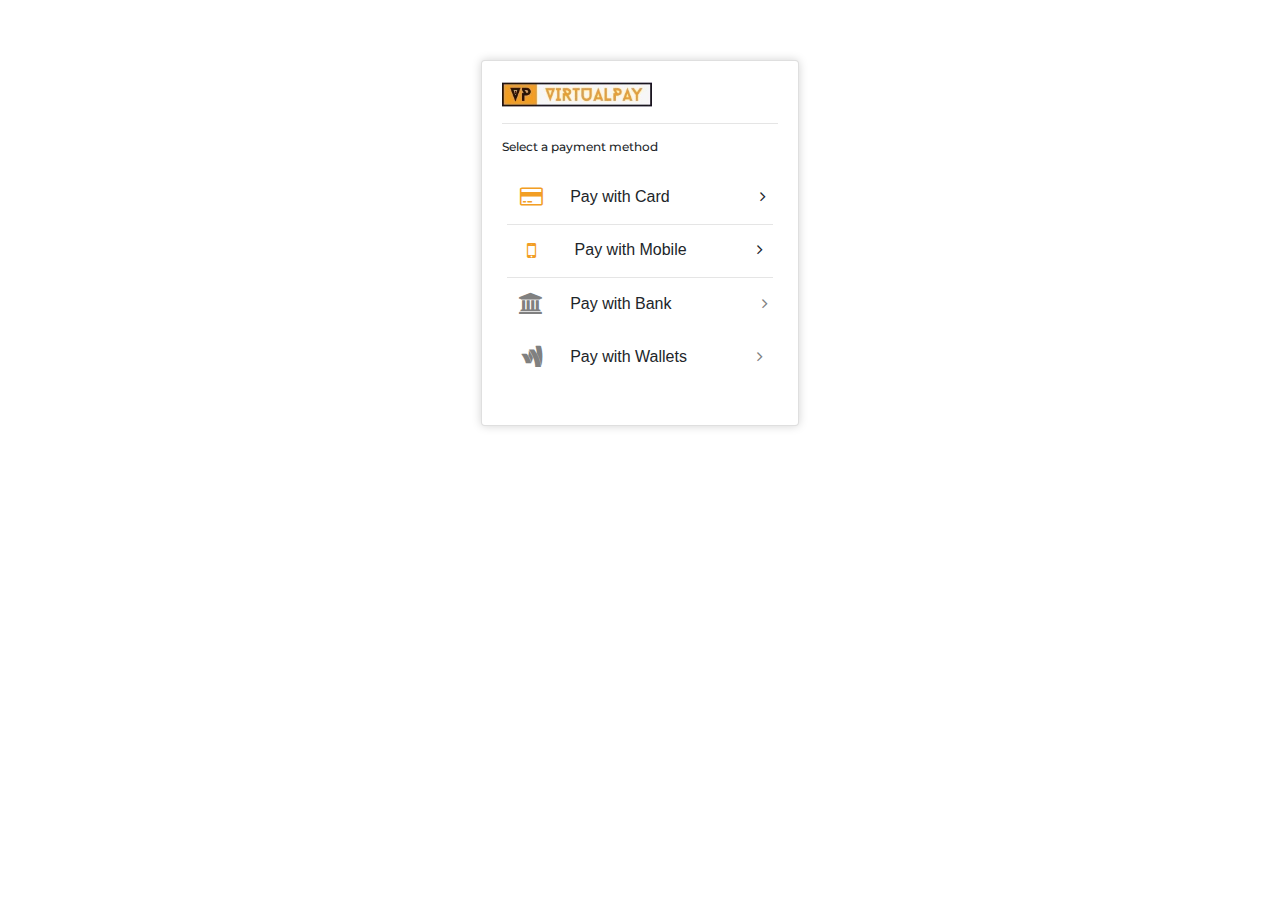
<file: index.html>
<!DOCTYPE html>
<html lang="en" xmlns="http://www.w3.org/1999/html">

<!-- Mirrored from evirtualpay.com/pg/vpcheckout/index.php by HTTrack Website Copier/3.x [XR&CO'2014], Sat, 26 Mar 2022 09:50:04 GMT -->
<!-- Added by HTTrack --><meta http-equiv="content-type" content="text/html;charset=UTF-8" /><!-- /Added by HTTrack -->
<head>
    <meta charset="UTF-8">
    <meta name="viewport" content="width=device-width, initial-scale=1.0, shrink-to-fit=no">
    <title>Virtual Pay Encrypted Checkout</title>
    <link rel="stylesheet" type="text/css" media="screen" href="styles/main.css">
    <link rel="stylesheet" type="text/css" media="screen" href="styles/mobile.css">
    <link rel="stylesheet" href="https://stackpath.bootstrapcdn.com/bootstrap/4.4.1/css/bootstrap.min.css"
          integrity="sha384-Vkoo8x4CGsO3+Hhxv8T/Q5PaXtkKtu6ug5TOeNV6gBiFeWPGFN9MuhOf23Q9Ifjh" crossorigin="anonymous">
          <link rel="stylesheet" href="https://cdnjs.cloudflare.com/ajax/libs/font-awesome/4.7.0/css/font-awesome.min.css">
    <link rel="stylesheet" href="https://maxcdn.bootstrapcdn.com/font-awesome/4.2.0/css/font-awesome.min.css">
    <!-- <link rel="stylesheet" href="styles/main.css"> -->
    
	  <link href="https://fonts.googleapis.com/css?family=Montserrat" rel="stylesheet">
	
      <script type="text/javascript" src="js/config.js"></script>
    <script type="text/javascript" src="js/jquery-3.1.1.min.js"></script>
    <script type="text/javascript" src="js/songbird_v1.js"></script>
    <script type="text/javascript" src="js/embeded_up.js"></script>
    <script type="text/javascript" src="js/enc_checkout.js"></script>
    <script type="text/javascript" src="js/crypto-js/crypto-js.js"></script>
    <script type="text/javascript" src="js/jsencrypt/bin/jsencrypt.min.js"></script>
    <!-- <script type="text/javascript" src="js/embeded.js"></script> -->
	<script type="text/javascript" src="js/loadingView.js"></script>
    <script type="text/javascript" src="js/network_select.js"></script>
	<script type="text/javascript" src="https://h.online-metrix.net/fp/tags8447.js?org_id=k8vif92e&amp;session_id=ecomr00351265768798297867526"></script>
	
    
</head>
<body >
    <div class="container">


        <div class="row ">
            <div class="card-group">

                <div class="col-sm-6 col-md-12" id="main-navigation">
                    <div class="card">
                        <div class="card-body">


                            <div >
                                <div class="row"><div class="col-8"><img class="imgLogo" src="img/vp-pic.jpg" alt="Virtual Pay"></div>
                                    <div class="col-4" ><p > </p></div>
                                </div>
                                <p ></p>
                            </div>
							<hr>




                            <h5  class="card-title card_t">Select a payment method</h5>
                            <ul>

                               
                                <li><span class="fa-stack fa-lg icon_style_left" style=" cursor: pointer;" id="card-navigation" >
                                        <i class="fa fa-circle fa-stack-2x icon-background"></i>
                                        <i class="fa fa-credit-card fa-stack-1x inner-icon-bg"></i>
                                      </span><span id="card-navigation-icon" style=" cursor: pointer;">Pay with Card<i
                                                class="fa fa-angle-right angle_icon_style_right" 
                                                ></i></span></li>

                                <hr>
                                <li> <span class="fa-stack fa-lg icon_style_left" style=" cursor: pointer;" id="mobile-navigation">
                                        <i class="fa fa-circle fa-stack-2x icon-background"></i>
                                        <i class="fa fa-mobile fa-stack-1x inner-icon-bg"></i>
                                      </span> <span id="mobile-navigation-icon" style=" cursor: pointer;" >Pay with Mobile<i class="fa
                                                fa-angle-right icon_style_right" 
                                                ></i></span></li>

                                <hr>
                                <li class="disabled_icons"> <span class="fa-stack fa-lg icon_style_left text-color">
                                    <i class="fa fa-circle fa-stack-2x icon-background" ></i>
                                    <i class="fa fa-bank fa-stack-1x text-color" ></i>
                                  </span>Pay with Bank<span><i class="fa
                                            fa-angle-right angle_icon_style_right text-color"
                                            ></i></span></li>

                                <li class="disabled_icons"> <span class="fa-stack fa-lg icon_style_left">
                                    <i class="fa fa-circle fa-stack-2x icon-background"></i>
                                    <i class="fa fa-google-wallet fa-stack-1x text-color"></i>
                                  </span>Pay with Wallets<span><i class="fa
                                            fa-angle-right icon_style_right text-color"
                                            ></i></span></li>

                            </ul>
                        </div>

                    </div>
                </div>
                <div class="col-sm-6 col-md-12 " id="card-pay" style="display:none;" >
                    <div class="card" >
                        <div class="card-body">
                            <div >
                                 <div class="row"><div class="col-8"><img class="imgLogo" src="img/vp-pic.jpg" alt="Virtual Pay"></div>
                                    <div class="col-4" ><p >  </p></div>
                                </div>
                                <p ></p>
                            </div>
							<hr>
                            <li style ="list-style-type: none;"><span id="main-card-navigation-icon" style=" cursor: pointer;"> <i class="fa fa-angle-left angle-left-icon " 
                                                ></i>Change payment method</span></li>

                                                <div class="modal fade"    id="resModal" name="resModal" tabindex="-1" role="dialog" aria-labelledby="modalCenterTitle" aria-hidden="true">
                                <div class="modal-dialog  modal-dialog-centered" role="document">
                                    <div class="modal-content">

                                    
                                            <div class="modal-body">
                                            <iframe name="paFrame" id="paFrame" height="480px" width="500px" style="border:none"> </iframe>
                                            </div>
                                            
                                    </div>
                                </div>
                            </div>
                            <!-- <h6 class="card-title"><span>< </span> Change payment method</h6> -->


                            <form  id="payment_form" name="payment_form" >
                                <div class="cardpay-body">
                              <!-- Hidden Inputs -->
							  
                                <input type="hidden"  id="mobile" name="mobile" value="">
                                <input type="hidden"  id="first_name" name="first_name" value="">
                                <input type="hidden"  id="last_name" name="last_name" value="">
                                
                                 <input type="hidden" id="amount" name="amount" value="">
                                 <input type="hidden"  id="currency" name="currency" value="">
                                 <input type="hidden"  id="customer_id" name="customer_id" value="">
                                 <input type="hidden"  id="api_key" name="api_key" value="">
                                 <input type="hidden" id="private_key" name="private_key" value="">
                                 <input type="hidden"  id="country" name="country" value="">
								
                                 <input type="hidden" id="merchant_id" name="merchant_id" value="">
                                 <input type="hidden"  id="city" name="city" value="">
                                 <input type="hidden" id="narration" name="narration" value="">
                                 <input type="hidden" id="email" name="email" value="">
                                 <input type="hidden" id="requestID" name="requestID" value="">
                                 <input type="hidden" id="redirectUrl" name="redirectUrl" value="">
                                 <input type="hidden" id= "timeoutUrl"name="timeoutUrl" value="">
                                 



                                <div class="form-check form-check-inline contained">
                                    <input class="form-check-input" type="radio" name="newCard" id="newCard" value="newCard" checked>
                                    <label  class="form-check-label" for="newCard">New Card</label>
                                </div>
                                <div class="form-check form-check-inline contained">
                                    <input class="form-check-input" type="radio" name="savedCard" id="savedCard" value="savedCard" disabled>
                                    <label  class="form-check-label" for="savedCard">Saved Card</label>
                                </div>
                                <div class="form-row">
                                    <div class="form-group col-md-12">
                                    <span class="error_form" id="card_error_message" style="display:none;color:red;font-size: 12px;">Please enter a valid cardnumber which is 16 digits</span>
                                        <label  for="pan">Card Number <span style='color:red'>*</span></label>
                                        <div class="input-icons">
                                            <i class="fa fa-lg fa-credit-card icon"></i>
                                            <input type="text"  style="font-family: 'Montserrat';
                                    font-size: 12px;"   class="form-control h-50 input-field" id="pan" name="pan" required  maxlength="16" pattern="[0-9]{16}" title=" Enter a valid card number which is 16 digits">
                                        </div>

                                    </div>

                                </div>
                                <div class="form-row">

                                    <div class="form-group col-md-6">
                                    <span class="error_form" id="cvv_error_message" style="display:none;color:red;font-size: 12px;">Please enter a valid cvv!</span>
                                        <label  for="cvv">CVV <span style='color:red'>*</span></label>


                                        <input type="text"  style="font-family: 'Montserrat';
                                    font-size: 12px;"  class="form-control" id="cvv" name="cvv" required  maxlength="3" pattern="[0-9]{3}" title=" Enter Valid cvv e.g 123" placeholder="123">

                                    </div>


                                    <div class="form-group col-md-6">
                                    <span class="error_form" id="expiry_error_message" style="display:none;color:red;font-size: 12px;">Please enter a valid expiry</span>
                                        <label  for="expiry_date">Expiry <span style='color:red'>*</span></label>
                                        <div class="input-icons">
                                            <i class="fa fa-lg fa-calendar icon"></i>
                                            <input type="text"  style="font-family: 'Montserrat';
                                    font-size: 12px;"  class="form-control h-50  input-field" id="expiry_date" name="expiry_date" required placeholder="MM/YY" pattern="[0-9]{5}" maxlengt="5" title="Enter a valid expiry date in this format:MMYYYY">
                                        </div>
                                    </div>
                                </div>
								 <div class="form-row">

                                    <div class="form-group col-md-6" id ="state_div" style="display:none;">
                                        <label  for="stateCode">State/Province  <span style='color:red'>*</span></label>


                                     <select class="form-control h-50" id="state"  style="font-family: 'Montserrat';
                                    font-size: 12px;"  name="state" >
                                    <option value="">State/Province</option>
                                    <option value="NL">Newfoundland and Labrador</option>
                                    <option value="PE">Prince Edward Island</option>
                                    <option value="NS">Nova Scotia</option>
                                    <option value="NB">New Brunswick</option>
                                    <option value="QC">Quebec</option>
                                    <option value="ON">Ontario</option>
                                    <option value="MB">Manitoba</option>
                                    <option value="SK">Saskatchewan</option>
                                    <option value="AB">Alberta</option>
                                    <option value="BC">British Columbia</option>
                                    <option value="YT">Yukon</option>
                                    <option value="NT">Northwest Territories</option>
                                    <option value="AL">Alabama</option>
                                    <option value="AK">Alaska</option>
                                    <option value="AZ">Arizona</option>
                                    <option value="AR">Arkansas</option>
                                    <option value="CA">California</option>
                                    <option value="CO">Colorado</option>
                                    <option value="CT">Connecticut</option>
                                    <option value="DE">Delaware</option>
                                    <option value="DC">District of Columbia</option>
                                    <option value="FL">Florida</option>
                                    <option value="GA">Georgia</option>
                                    <option value="ID">Idaho</option>
                                    <option value="IL">Illinois</option>
                                    <option value="IN">Indiana</option>
                                    <option value="IA">Iowa</option>
                                    <option value="KS">Kansas</option>
                                    <option value="KY">Kentucky</option>
                                    <option value="LA">Louisiana</option>
                                    <option value="ME">Maine</option>
                                    <option value="MD">Maryland</option>
                                    <option value="MA">Massachusetts</option>
                                    <option value="MI">Michigan</option>
                                    <option value="MN">Minnesota</option>
                                    <option value="MS">Mississippi</option>
                                    <option value="MO">Missouri</option>
                                    <option value="MT">Montana</option>
                                    <option value="NE">Nebraska</option>
                                    <option value="NV">Nevada</option>
                                    <option value="NH">New Hampshire</option>
                                    <option value="NJ">New Jersey</option>
                                    <option value="NM">New Mexico</option>
                                    <option value="NY">New York</option>
                                    <option value="NC">North Carolina</option>
                                    <option value="ND">North Dakota</option>
                                    <option value="OH">Ohio</option>
                                    <option value="OK">Oklahoma</option>
                                    <option value="OR">Oregon</option>
                                    <option value="PA">Pennsylvania</option>
                                    <option value="RI">Rhode Island</option>
                                    <option value="SC">South Carolina</option>
                                    <option value="SD">South Dakota</option>
                                    <option value="TN">Tennessee</option>
                                    <option value="TX">Texas</option>
                                    <option value="UT">Utah</option>
                                    <option value="VT">Vermont</option>
                                    <option value="VA">Virginia</option>
                                    <option value="WA">Washington</option>
                                    <option value="WV">West Virginia</option>
                                    <option value="WI">Wisconsin</option>
                                    <option value="WY">Wyoming</option>
                                    <option value="AS">American Samoa</option>
                                    <option value="GU">Guama</option>
                                    <option value="MH">Marshall Islands</option>
                                    <option value="FM">Micronesia</option>
                                    <option value="MP">Northern Marianas</option>
                                    <option value="PW">Palau</option>
                                    <option value="PR">Puerto Rico</option>
                                    <option value="VI">Virgin Islands</option>
								</select>

                                    </div>


                                    <div class="form-group col-md-6" id ="postal_div" style="font-family: 'Montserrat';
                                    font-size: 12px; display:none;">

                                        <label for="zip">Postal Code  <span style='color:red'>*</span></label>
                                       
                                          
                                <input id="zip" placeholder="Postal Code" name="zip" type="text" maxlength="7" minlength="5"
                                       value= "" class="form-control h-50">
                                       
                                    </div>
                                </div>
                                <div class="form-group">
                                    <div class="form-check">
                                        <input class="form-check-input" type="checkbox" id="gridCheck" disabled>
                                        <label class="form-check-label"  for="gridCheck">
                                            Save Card
                                    </label>
                                    </div>
                                </div>


                                



                                </div>
                            </form>
                            <button type="submit" 
                                id="pay_button" onclick="pay()" class="btn btn-warning payButton mobileBtn">Pay <span>  </span></button>
                            
                            <button type="submit" id="" onclick="" class="btn btn-warning payButton mobileBtn"> <a style="padding-top: 10px; color:inherit; text-decoration:inherit" href="#">Back to website</a> 
                                </button>
                            
                            <div class="icons" style="margin-left:auto;margin-right:auto">

                                <div class="col " thumbnail><img class="card-row-img" src="img/card-row.jpg" alt="Union Pay"></div>
                                
                            </div>
                            <!-- <div class="row" style="margin-bottom: 10px;">
                                <div  class="col-4" style="margin-right: 0px" thumbnail><img class="pci-img" src="img/pci_dss.png" alt="PCI/DSS Certified"></div>
                                <div class="col-8" style="margin-right: 0px;padding:5px;margin-left:5px;float:right">
                                    <p style="font-family: 'Montserrat';
                                    font-size: 12px; padding:12px;margin-left:0px"> Powered By <span style="font-size:20px;color:#f29e24;font-weight:bold">Virtual Pay</span></p>
                                </div>
                            </div> -->
                            <div class="card_footer" style="">
                        <div class="col-2 pci_footer" style="" thumbnail><img class="" src="img/pci_dss.png" alt="PCI/DSS Certified" height="40" width="70"></div>
                        <div class="col-10" style="float:left">
                            <p class="powered_footer"style="
                               "> Powered By <span style="font-size:20px;color:#f29e24;font-weight:bold">Virtual Pay</span></p>
                        </div>
                    </div>

                        </div>
                    </div>
                </div>
				 <div class="col-sm-6 col-md-12 " id="mobile-pay" style="display:none;">
                    <div class="card" >
                        <div class="card-body">

                            <div >
                                <div class="row"><div class="col-8"><img class="imgLogo" src="img/vp-pic.jpg" alt="Virtual Pay"></div>
                                    <div class="col-4" ><p >  </p></div>
                                </div>
                                <p></p>
                            </div>

                            <!-- <h5 class="card-title"><span>< </span> Change payment method</h5> -->
                            <hr>
                            <li style ="list-style-type: none;"><span  id="main-mobile-navigation-icon" style=" cursor: pointer;"> <i class="fa fa-angle-left angle-left-icon" 
                                                ></i>Change payment method</span></li>
                                                <div class="modal fade"    id="mobile_resModal" name="mobile_resModal" tabindex="-1" role="dialog" aria-labelledby="modalCenterTitle" aria-hidden="true">
                                <div class="modal-dialog  modal-dialog-centered" role="document">
                                    <div class="modal-content">

                                                                        
                                        <div class="modal-body">
                                        <iframe name="paFramey" id="paFramey" height="200px" width="200px" style="border:none"> </iframe>
                                        </div>
     
                                    </div>
                                </div>
                            </div>
							 

                            <form  id="mobile_payment_form" name="mobile_payment_form" target="">
                                <!-- <div class="mobilepay-body"> -->
                              <!-- Hidden Inputs -->
							  
                                <input type="hidden"  id="first_name" name="first_name" value="">
                                <input type="hidden"  id="last_name" name="last_name" value="">
                                
                                 <input type="hidden" id="amount" name="amount" value="">
                                 <input type="hidden"  id="currency" name="currency" value="">
                                 <input type="hidden"  id="customer_id" name="customer_id" value="">
                                 <input type="hidden"  id="api_key" name="api_key" value="">
                                 <input type="hidden" id="private_key" name="private_key" value="">
                                 
								
                                 <input type="hidden" id="merchant_id" name="merchant_id" value="">
                                 <input type="hidden"  id="city" name="city" value="">
                                 <input type="hidden" id="narration" name="narration" value="">
                                 <input type="hidden" id="email" name="email" value="">
                                 <input type="hidden" id="requestID" name="requestID" value="">
                                 <input type="hidden" id="redirectUrl" name="redirectUrl" value="">
                             
                             
                                
                                 



                                <div class="form-row">

                                    <div class="form-group col-md-4">
                                        <label   for="country">Country</label>
                                       <input style="
                                    font-size: 12px;" type="text" class="form-control " id="country_wallet" value="" name="country_wallet"  disabled>
                                    </div>
									
                                    
                                    <div class="form-group col-md-8">
                                    <span class="error_form" id="mobile_error_message" style="display:none;color:red;font-size: 12px;">Please enter a valid Number!</span>
                                        <label for="mobile_wallet" >Mobile Number <span style="color:red;">*</span></label>
                                        <input type="text" class="form-control "  style="
                                    font-size: 12px;" id="mobile_wallet" value=""data-toggle="tooltip" data-placement="top" name="mobile_wallet" placeholder="700000000" minlength="9" maxlength="9" title="Valid phone number e.g 700000000" required>
                                    
                                </div>
                               

                                </div>
                                <div class="form-row">


                                    <div class="form-group col-md-12">
                                    <span class="error_form" id="mno_error_message" style="display:none;color:red;font-size: 12px;">Please select a  Mobile Network Operator in the list!</span>
                                        <label for="mno_wallet" >Network <span style="color:red;">*</span></label>
                                        <select id="mno_wallet" name="mno_wallet"  class="form-control " style="font-size:12px" >
                                            
                                           
                                            
                                          </select>
                                    </div>
                                </div>
                                
                             <!-- </div> -->
                                </form>
                                <button type="submit" 
                                    id="pay_button_wallet" onclick="payWallet()" class="btn btn-warning  payButton mobileBtn">Pay <span>  </span></button>
                           
                                <button type="submit" id="" onclick="" class="btn btn-warning payButton mobileBtn"> <a style="padding-top: 10px; color:inherit; text-decoration:inherit" href="#">Back to website</a> 
                                </button>
                            <div class="icons">
                               
                                <!-- <div class="col " thumbnail><img class="mobile-row-img" src="img/Mobilelogos.PNG" alt="Lipa na mpesa"></div> -->
                                
                                    <div class="" thumbnail><img class="" src="img/airtel1.png" width="50" height="30" alt="Airtel"></div>
                                    <div class="" thumbnail><img class="" src="img/mpesalogo.png" width="50" height="30"alt="Mpesa"></div>
                                    <div class="" thumbnail><img class="" src="img/eazzypaylogo.jpg" width="50" height="30" alt="EazzyPay"></div>
                                    <div class="" thumbnail><img class="" src="img/mtnlogo.png" width="50" height="30" alt="Mtn"></div>
                                    <div class="" thumbnail><img class="" src="img/tigo-logo.png" width="50" height="30" alt="Tigo"></div>
                                    
       
                                
                                
                            </div>
                             <p style="font-family: 'Montserrat';
                                    font-size: 12px; text-align: center;"> Powered By <span style="font-size:20px;color:#f29e24;font-weight:bold">Virtual Pay</span></p>
                        </div>
                    </div>
                </div>
				
            </div>
        </div>
    </div>






    



    <script type="text/javascript">
 var $_POST = [];
 $('#country').val($_POST["COUNTRY"]);
</script>
<script src="https://cdnjs.cloudflare.com/ajax/libs/popper.js/1.12.9/umd/popper.min.js"
        integrity="sha384-ApNbgh9B+Y1QKtv3Rn7W3mgPxhU9K/ScQsAP7hUibX39j7fakFPskvXusvfa0b4Q"
        crossorigin="anonymous"></script>
        <!-- <script src="https://cdnjs.cloudflare.com/ajax/libs/jquery/3.0.0/jquery.min.js"></script>
    <script src="https://maxcdn.bootstrapcdn.com/bootstrap/4.1.1/js/bootstrap.min.js"></script> -->
<script src="https://maxcdn.bootstrapcdn.com/bootstrap/4.0.0/js/bootstrap.min.js"
        integrity="sha384-JZR6Spejh4U02d8jOt6vLEHfe/JQGiRRSQQxSfFWpi1MquVdAyjUar5+76PVCmYl"
        crossorigin="anonymous"></script>



</body>

<!-- Mirrored from evirtualpay.com/pg/vpcheckout/index.php by HTTrack Website Copier/3.x [XR&CO'2014], Sat, 26 Mar 2022 09:50:16 GMT -->
</html>
</file>
<file: styles/main.css>
@import url('https://fonts.googleapis.com/css?family=Montserrat:100,200,300,400,500,600,700,800,900');
@import url(https://fonts.googleapis.com/css?family=Lato:300,400,400i,700);
@import url(https://fonts.googleapis.com/css?family=Niconne);
:root {
    --blue: #007bff;
    --indigo: #6610f2;
    --purple: #6f42c1;
    --pink: #e83e8c;
    --red: #dc3545;
    --orange: #fd7e14;
    --yellow: #ffc107;
    --green: #28a745;
    --teal: #20c997;
    --cyan: #17a2b8;
    --white: #FFF;
    --gray: #6c757d;
    --gray-dark: #343a40;
    --primary: #009688;
    --secondary: #6c757d;
    --success: #28a745;
    --info: #17a2b8;
    --warning: #ffc107;
    --danger: #dc3545;
    --light: #f8f9fa;
    --dark: #343a40;
    --breakpoint-xs: 0;
    --breakpoint-sm: 576px;
    --breakpoint-md: 768px;
    --breakpoint-lg: 992px;
    --breakpoint-xl: 1200px;
    --font-family-sans-serif: "Lato", -apple-system, BlinkMacSystemFont, "Segoe UI", Roboto, "Helvetica Neue", Arial, sans-serif;
    --font-family-monospace: SFMono-Regular, Menlo, Monaco, Consolas, "Liberation Mono", "Courier New", monospace;
}

* {
    margin: 0;
    padding: 0;
}

body {
    padding: 0;
    margin: 0;
    font-family: 'Montserrat', "Lato", -apple-system, BlinkMacSystemFont, "Segoe UI", Roboto, "Helvetica Neue", Arial, sans-serif;
    font-weight: 900;
    font-size: 10px;
}

.headings {}

input {
    text-decoration-color: black;
    font-size: 12px;
}

.container {
    background: #fff;
}

#main-navigation {
    justify-content: center;
    margin: 1% auto;
}

#mobile-pay {
    justify-content: center;
    margin: 1% auto;
}

#card-pay {
    justify-content: center;
    margin: 0% auto;
}

hr {
    padding: 0;
    margin: 0;
}

.logo {
    display: flex;
    align-items: center;
    justify-content: space-between;
}

.logo>p {
    font-weight: 800;
    color: #000000;
    margin-left: 0;
}

.card-group {
    margin-top: 5%;
    margin-bottom: 1%;
    margin-left: auto;
    margin-right: auto;
    /* width: 70%;
    height: 70%; */
}

.card-body ul>hr {
    padding: 0;
    margin: 0;
}

.card {
    /* margin-left: 1px;
    margin-right: 1px; */
    /* height: 94%; */
    -moz-box-shadow: 0 0 10px lightgray !important;
    -webkit-box-shadow: 0 0 10px lightgray !important;
    box-shadow: 0 0 10px lightgray !important;
}

ul {
    list-style: none;
    padding: 5px;
}

li {
    padding: 5px;
}

i {
    padding-right: 5px;
}

.icon_color {
    color: black;
}

.icon_style_right {
    padding-left: 70px;
    padding-right: 0px;
}

.contained {
    background: #fff;
    opacity: 0.7;
    padding: 5px 10px !important;
    border-radius: 2px;
    -webkit-border-radius: 2px;
    -moz-border-radius: 2px;
    -ms-border-radius: 2px;
    -o-border-radius: 2px;
}

.disabled-icons {}

.angle_icon_style_right {
    padding-left: 90px;
    padding-right: 0px;
}

.angle_icon_style_wallet {
    padding-left: 125px;
    padding-right: 0px;
}

.icon_style_left {
    padding-left: 10px;
    padding-right: 0px;
    margin-right: 15px;
}

.icon-background {
    color: #fff;
}

.inner-icon-bg {
    color: #f29e24;
}

.payButton {
    width: 100%;
    color: azure;
    font-size: 8px;
    background: rgba( 251, 172, 1, 0.55);
    background: rgb(2, 0, 36);
    background: linear-gradient(90deg, rgba(2, 0, 36, 1) 0%, rgba(251, 172, 1, 0.55) 87%, rgba(251, 172, 1, 0.55) 100%);
    justify-content: center;
}

.imgLogo {
    height: 25px;
    margin-left: 0px;
    padding-left: 0px;
    object-fit: contain;
}

.icons {
    margin-top: 20px;
    padding: 10px;
    display: flex;
    align-items: center;
    justify-content: space-between;
}

label {
    font-size: 13px;
}

.cardsimg {
    object-fit: contain;
    margin-top: 5px;
    margin-left: 0;
    margin-right: 0;
    padding-right: 0;
    padding-left: 0;
    /* width: 70px;
    height: 30px; */
}

.card-row-img {
    object-fit: contain;
    margin-top: 10px!important;
    margin-left: 24px;
    width: 250px;
}

.mobile-row-img {
    object-fit: contain;
    margin-top: 10px!important;
    width: 250px;
}

.tigo-img {
    margin-top: 5px;
    width: 50px;
    height: 50px;
    object-fit: contain;
}

.pci-img {
    width: 150px;
    height: 80px;
    float: left;
    object-fit: contain;
    padding-right: 0;
    margin-bottom: 5%;
    padding-bottom: 5%;
}

.union-img {
    width: 60px;
    object-fit: contain;
    height: 50px;
}

.customcontainer {
    margin-left: 7%;
    margin-right: 7%;
}

.customrow {
    width: 90%;
}

.log-row {
    margin-left: 20%;
    margin-right: 20%;
    margin-bottom: 20%;
    padding-bottom: 5%;
}

.card-input {
    display: flex;
    background: #fff;
    opacity: 0.5;
    align-items: center !important;
    padding: 5px;
    border-radius: 5px;
    -webkit-border-radius: 5px;
    -moz-border-radius: 5px;
    -ms-border-radius: 5px;
    -o-border-radius: 5px;
    height: 50px;
}

.card-input>i {
    font-size: 20px;
}

.card-input>input {
    background: #d9d9d9;
    opacity: 0.95;
    height: 20px;
    color: #000000;
}

.card-input>input:focus {
    background: #d9d9d9;
    box-shadow: 2px 2px 2px #f29e24;
    opacity: 0.95;
    border: none !important;
    outline: none;
    font-weight: 4 00;
    text-decoration-color: black;
    outline-color: #d9d9d9;
}

.card-container {
    display: none!important;
}

.input-icons i {
    position: absolute;
}

.input-icons {
    background: #fff;
    color: #000000;
    width: 100%;
    font-size: 12px;
    cursor: pointer;
}

.input-icons>input:focus {
    -moz-box-shadow: 0 0 4px #f29e24;
    -webkit-box-shadow: 0 0 4px #f29e24;
    box-shadow: 0 0 4px #f29e24;
    font-size: 12px;
    border: 1px solid #f29e24;
}

.input-icons>input {
    color: #000000;
}

.angle-left-icon {
    padding-right: 8px;
    margin-right: 8px;
}

.icon {
    padding: 10px;
    min-width: 50px;
    text-align: center;
}

.card_t {
    font-family: 'Montserrat';
    font-size: 12px;
}

.input-field {
    width: 100%;
    font-size: 12px;
    padding: 10px;
    background: #fff;
    color: #000000;
    text-align: center;
}

.btn-warning {
    background-color: #f29e24 !important;
}

.insights {
    text-align: center;
    font-family: 'Montserrat';
    font-size: 8px;
    background: white !important;
}

.card_footer {
    margin-left: auto;
    margin-top: 0%;
    margin-bottom: 2%;
    margin-right: auto;
    display: flex;
}

.pci_footer {
    margin-right: 0px;
    margin-left: 32px
}

.powered_footer {
    font-size: 12px;
    margin-left: 16px;
}

@media (max-width: 1000px) {
    .card-group {
        width: 100%;
        height: 100%;
        margin: 40% auto;
        /* margin-left: auto;
        margin-right: auto;
        margin-top: auto;
        margin-bottom: auto; */
    }
    .angle_icon_style_right {
        /* padding-left: 90px;
        padding-right: 0px; */
        float: right;
    }
    .angle_icon_style_wallet {
        padding-left: 125px;
        padding-right: 0px;
    }
    .pci_footer {
        margin-right: 0px;
        margin-left: 64px
    }
    .powered_footer {
        font-size: 12px;
        margin-left: 16px;
    }
    .icon_style_right {
        padding-left: 70px;
        padding-right: 0px;
        float: right;
    }
    .card-row-img {
        object-fit: contain;
        margin-top: 10px!important;
        margin-left: auto;
        margin-right: auto;
        height: 50px;
        width: 100%;
    }
    .card {
        /* margin-left: 5px;
        margin-right: 5px; */
        width: 100%;
        height: 100%;
    }
    .card_footer {
        margin-left: auto;
        margin-top: 0%;
        margin-bottom: 2%;
        margin-right: auto;
        display: flex;
    }
    .col {
        flex-direction: row;
        padding: 0px;
        margin: 0px;
    }
    .col-sm-12 {
        flex-direction: row;
        padding: 0px;
        margin: 0px;
        width: 50% !important;
    }
    .payButton {
        width: 100%;
        padding-right: 20px;
        padding-left: 20px;
        margin-left: 0px;
        justify-content: center;
    }
    .col-2 {
        margin-left: 100px;
    }
    .col-10 {}
}
</file>
<file: styles/mobile.css>
.wallet {
    font-size: 12px;
    color: gray;
    background: white;
    border: 1px solid #000000;
    align-items: center;
    padding-left: 5px;
    border-radius: 50%;
    -webkit-border-radius: 50%;
    -moz-border-radius: 50%;
    -ms-border-radius: 50%;
    -o-border-radius: 50%;
    cursor: none;
}

.text-color {
    color: gray;
}

.card-body>p {
    background: #fff;
    /* box-shadow: 2px 2px 2px #f29e24; */
    padding: 5px 15px;
}

.logo {
    display: flex;
    align-items: center;
    justify-content: space-between;
    /* box-shadow: 2px 2px 2px #f29e24; */
    background: #fff;
    padding: 5px 15px;
    border-radius: 2px;
    -webkit-border-radius: 2px;
    -moz-border-radius: 2px;
    -ms-border-radius: 2px;
    -o-border-radius: 2px;
}

.logo>p {
    font-weight: 800;
    color: #000000;
}

.icons {
    margin-top: 5px;
    /* display: flex; */
    align-items: center;
    justify-content: space-between;
    max-width: 520px;
}

.mobileBtn {
    color: #fff !important;
    font-weight: 800 !important;
}

.card-title>span {
    font-size: 20px;
    font-weight: 900;
}

.form-group>select {
    background: #fff;
    color: #000000;
    cursor: pointer;
}

.form-control {
    font-size: 12px;
}

.form-control {
    font-size: 12px;
}

.form-group>select:focus {
    -moz-box-shadow: 0 0 4px #f29e24;
    -webkit-box-shadow: 0 0 4px #f29e24;
    box-shadow: 0 0 4px #f29e24;
    border: 1px solid #f29e24;
}

.form-group>input {
    background: #fff;
    font-size: 12px;
    color: #000000;
    cursor: pointer;
}

.form-group>input:focus {
    font-size: 12px;
    -moz-box-shadow: 0 0 4px #f29e24;
    -webkit-box-shadow: 0 0 4px #f29e24;
    box-shadow: 0 0 4px #f29e24;
    border: 1px solid #f29e24;
}

@media(max-width: 1000px) {
    /* .form-row {
        flex-direction: column;
    } */
    .icons {
        /* padding-left: 100px; */
        display: flex;
        margin-left: auto;
        margin-right: auto;
        flex-direction: row;
    }
}
</file>
